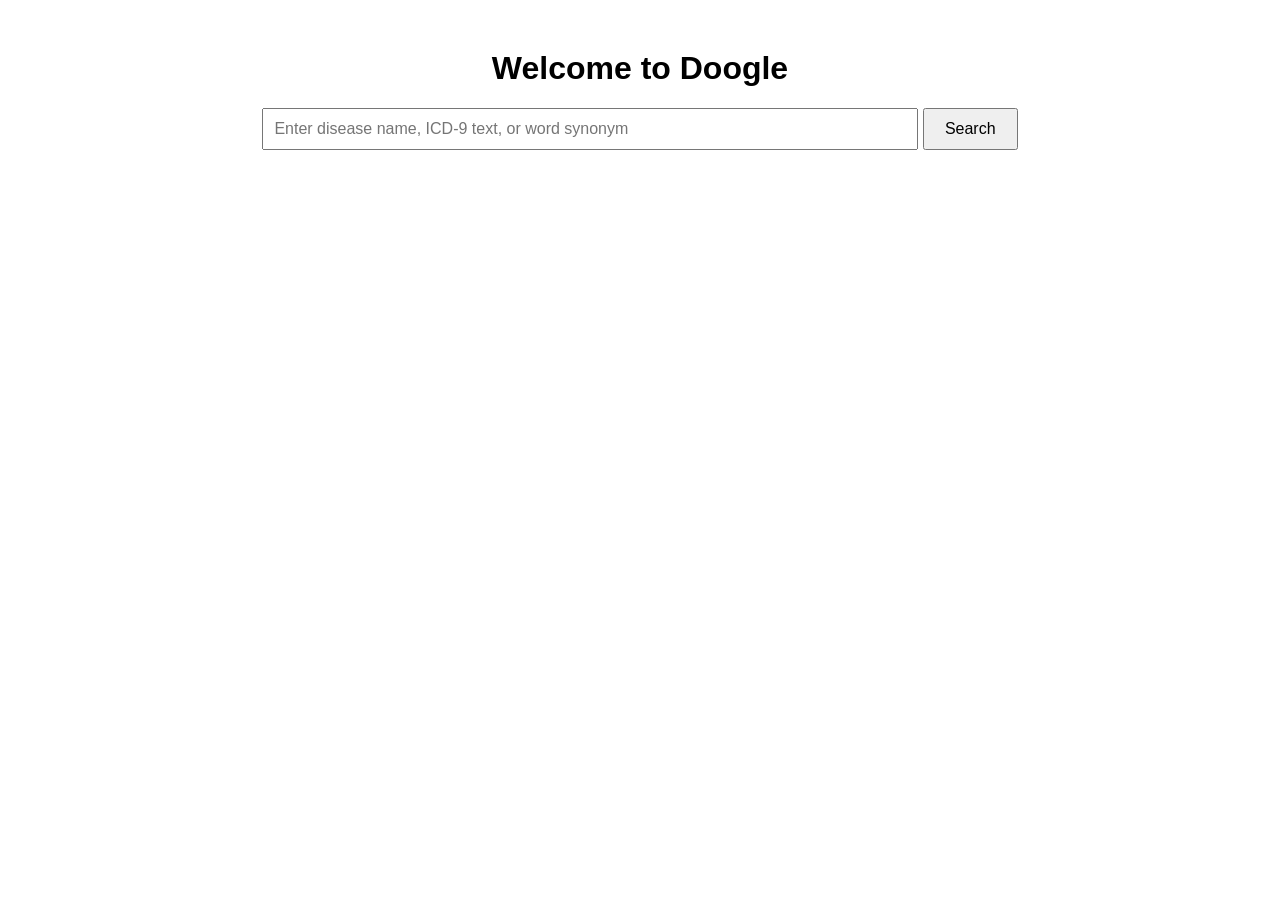
<file: carbo/index.html>
<!DOCTYPE html>
<html>
<head>
    <title>Diseases Search</title>
    <style>
        body {
            font-family: Arial, sans-serif;
            text-align: center;
            margin-top: 50px;
        }
        .search-container {
            margin-bottom: 20px;
        }
        input[type="text"] {
            width: 50%;
            padding: 10px;
            font-size: 16px;
        }
        button {
            padding: 10px 20px;
            font-size: 16px;
        }
        .results {
            margin-top: 20px;
        }
    </style>
</head>
<body>
    <h1>Welcome to Doogle</h1>
    <div class="search-container">
        <form id="searchForm">
            <input type="text" id="searchQuery" placeholder="Enter disease name, ICD-9 text, or word synonym">
            <button type="submit">Search</button>
        </form>
    </div>
    <div class="results" id="results"></div>

    <script>
        document.getElementById('searchForm').addEventListener('submit', function(event) {
            event.preventDefault();
            const query = document.getElementById('searchQuery').value.toLowerCase();
            const resultsDiv = document.getElementById('results');
            resultsDiv.innerHTML = '';
            fetch('/diseases')
                .then(response => response.json())
                .then(data => {
                    const disease = data.find(d => 
                        d.primary_name.toLowerCase() === query ||
                        (d.term_icd9_text && d.term_icd9_text.toLowerCase() === query) ||
                        (d.word_synonyms && d.word_synonyms.toLowerCase().includes(query))
                    );
                    if (disease) {
                        const infoLinks = disease.info_link_data.map(link => `<a href="${link[0]}">${link[1]}</a>`).join('<br>');
                        resultsDiv.innerHTML = `<h2>Information Links:</h2>${infoLinks}`;
                    } else {
                        resultsDiv.innerHTML = '<p>No disease found with that name, ICD-9 text, or word synonym.</p>';
                    }
                });
        });
    </script>
</body>
</html>
</file>
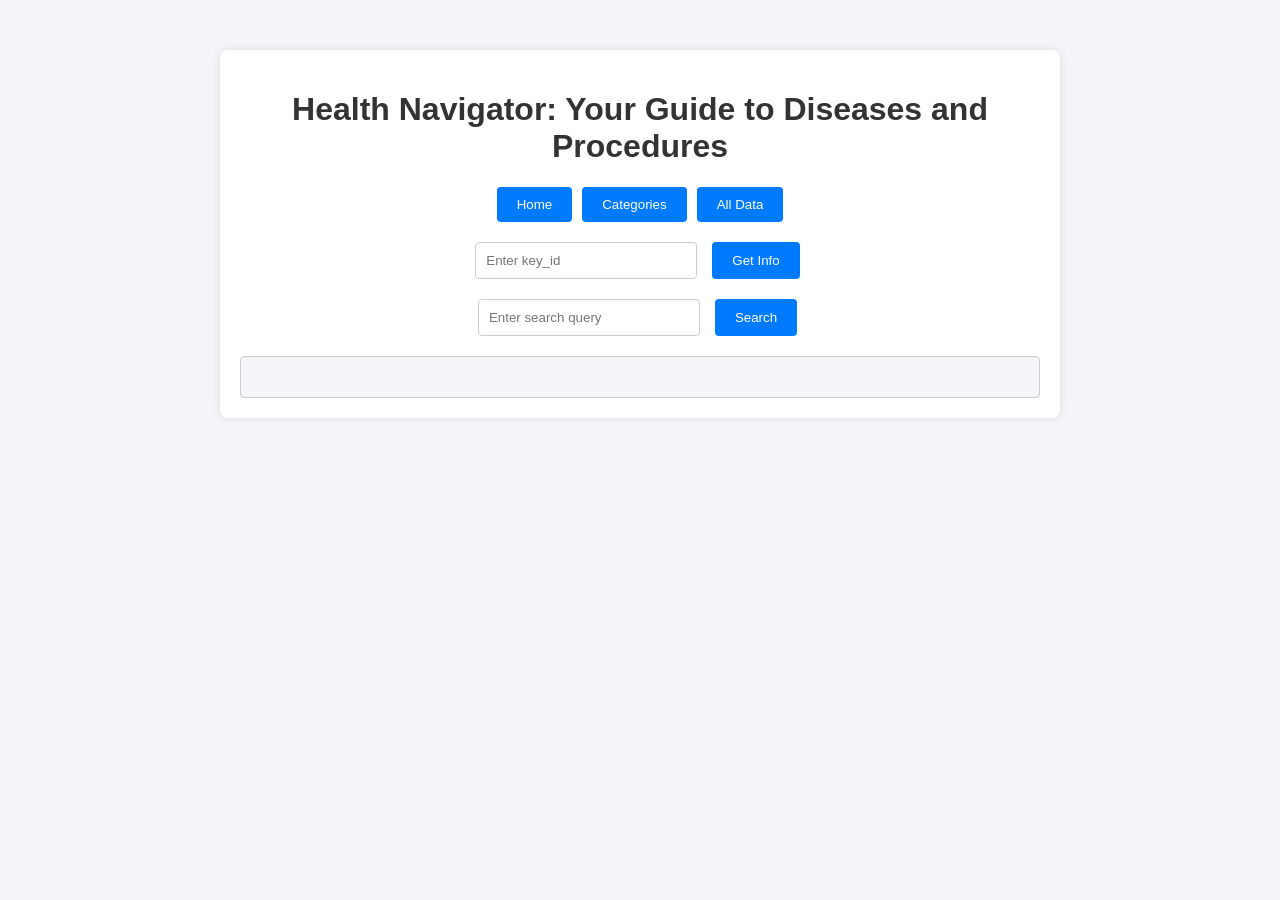
<file: valencia/index.html>
<!DOCTYPE html>
<html>
<head>
    <title>Health Navigator: Your Guide to Diseases and Procedures</title>
    <link rel="stylesheet" type="text/css" href="styles.css">
    <script>
        const baseUrl = 'http://127.0.0.1:5000';

        async function fetchData(endpoint) {
            const response = await fetch(baseUrl + endpoint);
            const data = await response.json();
            return data;
        }

        function formatJson(data) {
            if (Array.isArray(data)) {
                return data.map(formatItem).join('<hr>');
            } else if (typeof data === 'object') {
                return formatItem(data);
            } else {
                return '<div class="no-data">No additional information is available.</div>';
            }
        }

        function formatItem(item) {
            let formatted = `<div class="item"><strong>Primary Name:</strong> ${item.primary_name || '<span class="no-data">No Data Available</span>'}<br>`;
            formatted += `<strong>Consumer Name:</strong> ${item.consumer_name || '<span class="no-data">No Data Available</span>'}<br>`;
            formatted += `<strong>Synonyms:</strong> ${item.synonyms ? item.synonyms.join(', ') : '<span class="no-data">No Data Available</span>'}<br>`;
            formatted += `<strong>Type:</strong> ${item.is_procedure ? 'Procedure' : 'Disease'}<br>`;
            if (item.info_link_data) {
                formatted += `<strong>Additional Information:</strong> <a href="${item.info_link_data}" target="_blank">${item.info_link_data}</a>`;
            } else {
                formatted += '<span class="no-data">No additional information is available.</span>';
            }
            formatted += `</div>`;
            return formatted;
        }

        async function displayHome() {
            const data = await fetchData('/');
            document.getElementById('content').innerHTML = formatJson(data);
        }

        async function displayInfo() {
            const keyId = document.getElementById('keyId').value;
            const data = await fetchData(`/info/${keyId}`);
            document.getElementById('content').innerHTML = formatJson(data);
        }

        async function displaySearch() {
            const query = document.getElementById('query').value;
            const data = await fetchData(`/search?query=${query}`);
            document.getElementById('content').innerHTML = formatJson(data);
        }

        async function displayCategories() {
            const data = await fetchData('/categories');
            document.getElementById('content').innerHTML = formatJson(data);
        }

        async function displayAll() {
            const data = await fetchData('/all');
            document.getElementById('content').innerHTML = formatJson(data);
        }
    </script>
</head>
<body>
    <div class="container">
        <h1>Health Navigator: Your Guide to Diseases and Procedures</h1>
        <div class="buttons">
            <button onclick="displayHome()">Home</button>
            <button onclick="displayCategories()">Categories</button>
            <button onclick="displayAll()">All Data</button>
        </div>
        <div class="input-group">
            <input type="text" id="keyId" placeholder="Enter key_id">
            <button onclick="displayInfo()">Get Info</button>
        </div>
        <div class="input-group">
            <input type="text" id="query" placeholder="Enter search query">
            <button onclick="displaySearch()">Search</button>
        </div>
        <div id="content" class="content"></div>
    </div>
</body>
</html>
</file>
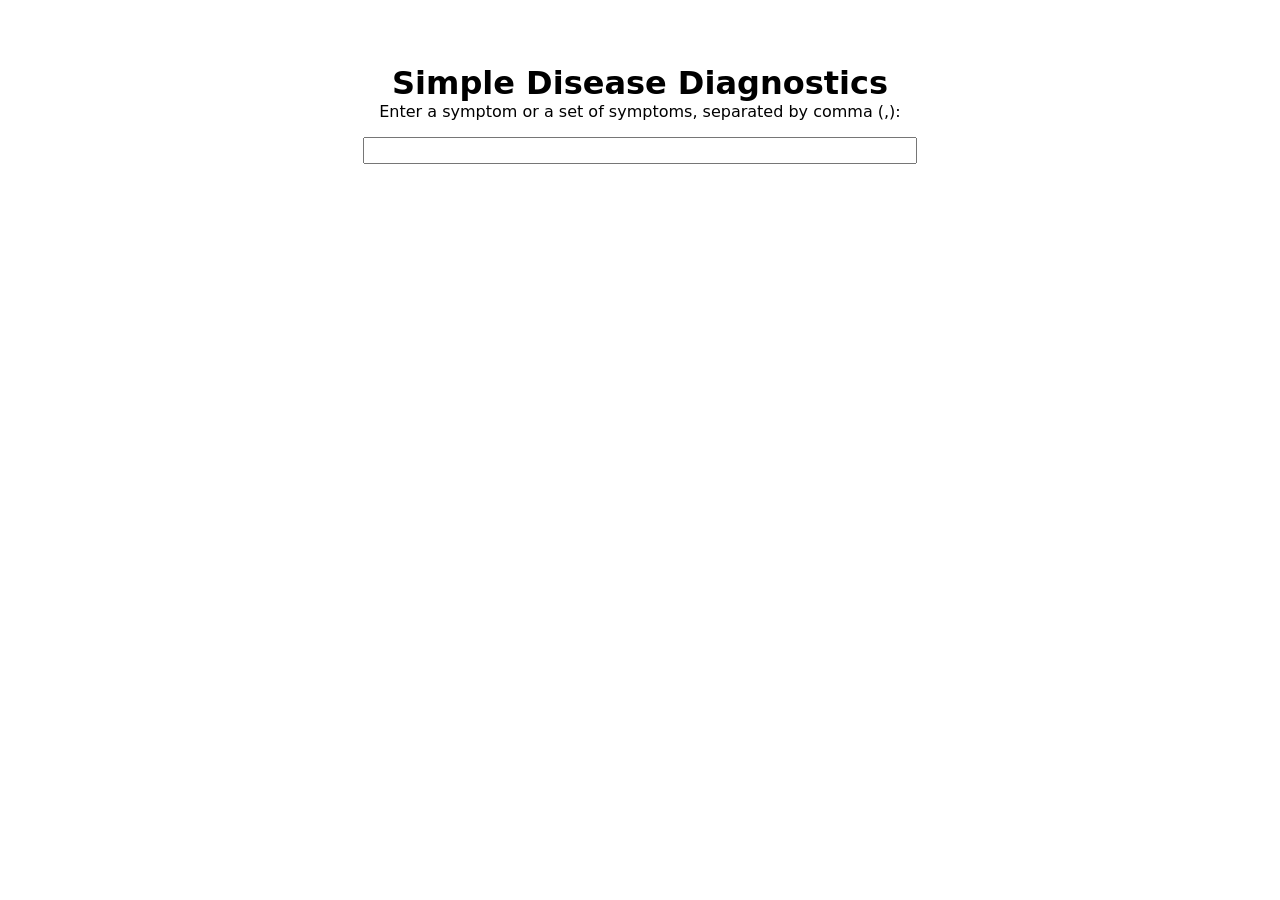
<file: duhina/templates/index.html>
<!DOCTYPE html>
<html lang="en">
<head>
    <meta charset="UTF-8">
    <meta name="viewport" content="width=device-width, initial-scale=1.0">
    <title>Simple Disease Diagnostics</title>
    <style>
        body {
            padding: 4rem;
        }

        h1, body > p {
            text-align: center;
        }

        input {
            display: block;
            margin-inline: auto;
            margin-top: 1rem;
            width: 64ch;
            padding: 0.25rem;
        }

        .list {
            display: grid;
            grid-template-columns: repeat(auto-fit, minmax(24rem, 1fr));

            gap: 0.625rem;
            margin-top: 2rem;
        }

        .list > p {
            text-align: center;
            opacity: 0.65;
        }

        .list .item {
            border: 1px solid #0005;
            border-radius: 1rem;

            padding: 1rem;
            display: grid;
            gap: 0.25rem;
        }

        .list .item a {
            margin-top: 2rem;
            overflow-wrap: anywhere;
        }

        * {
            margin: 0;
            font-family: system-ui, -apple-system, BlinkMacSystemFont, 'Segoe UI', Roboto, Oxygen, Ubuntu, Cantarell, 'Open Sans', 'Helvetica Neue', sans-serif;
        }
    </style>
</head>
<body>
    <h1>Simple Disease Diagnostics</h1>
    <p>Enter a symptom or a set of symptoms, separated by comma (,): </p>
    <input type="text" id="find-value">

    <div class="list">

    </div>

    <script>
        function $(selector) {
            return document.querySelector(selector);
        }

        function $new(tag) {
            return document.createElement(tag);
        }

        const list = $('.list');
        $('input#find-value').onchange = async e => {
            if (e.target.value.length < 1) return;
            const json = await fetch(`/diagnosis?symptoms=${e.target.value}`).then(res => res.json())

            if (json[1] === 404) {
                list.innerHTML = `<p>${json[0].message}</p>`;
                return;
            }

            console.log(json);

            list.innerHTML = '';
            json.forEach(({ name, icd10_codes, info_link }) => {
                const h2 = $new('h2');
                const p  = $new('p');
                const a  = $new('span');

                h2.innerHTML = name;
                p .innerHTML = `<em>${icd10_codes}</em>`;

                if (info_link === 'N/A') info_link = '';

                a .innerHTML = `Get more information at <a href="${info_link}">${info_link || 'N/A'}</a>`;

                const item = $new('div');
                item.classList.add('item');
                
                item.append(h2, p, a)
                list.append(item)
            });
        }
    </script>
</body>
</html>
</file>
<file: valencia/styles.css>
body {
    font-family: 'Arial', sans-serif;
    background-color: #f4f4f9;
    margin: 0;
    padding: 0;
}

.container {
    max-width: 800px;
    margin: 50px auto;
    padding: 20px;
    background-color: #fff;
    box-shadow: 0 0 10px rgba(0, 0, 0, 0.1);
    border-radius: 8px;
}

h1 {
    text-align: center;
    color: #333;
}

.buttons, .input-group {
    display: flex;
    justify-content: center;
    margin-bottom: 20px;
}

button {
    background-color: #007bff;
    color: #fff;
    border: none;
    padding: 10px 20px;
    margin: 0 5px;
    cursor: pointer;
    border-radius: 4px;
    transition: background-color 0.3s;
}

button:hover {
    background-color: #0056b3;
}

input[type="text"] {
    padding: 10px;
    border: 1px solid #ccc;
    border-radius: 4px;
    margin-right: 10px;
    width: 200px;
}

.content {
    background-color: #f4f4f9;
    padding: 20px;
    border: 1px solid #ccc;
    border-radius: 4px;
    white-space: pre-wrap;
    word-wrap: break-word;
    overflow: auto;
}

.item {
    margin-bottom: 20px;
}

.item strong {
    display: block;
    font-weight: bold;
    margin-bottom: 5px;
}

.item a {
    color: #007bff;
    text-decoration: none;
}

.item a:hover {
    text-decoration: underline;
}

.no-data {
    color: red;
    font-weight: bold;
}

hr {
    border: 0;
    height: 1px;
    background: #ccc;
    margin: 20px 0;
}
</file>
